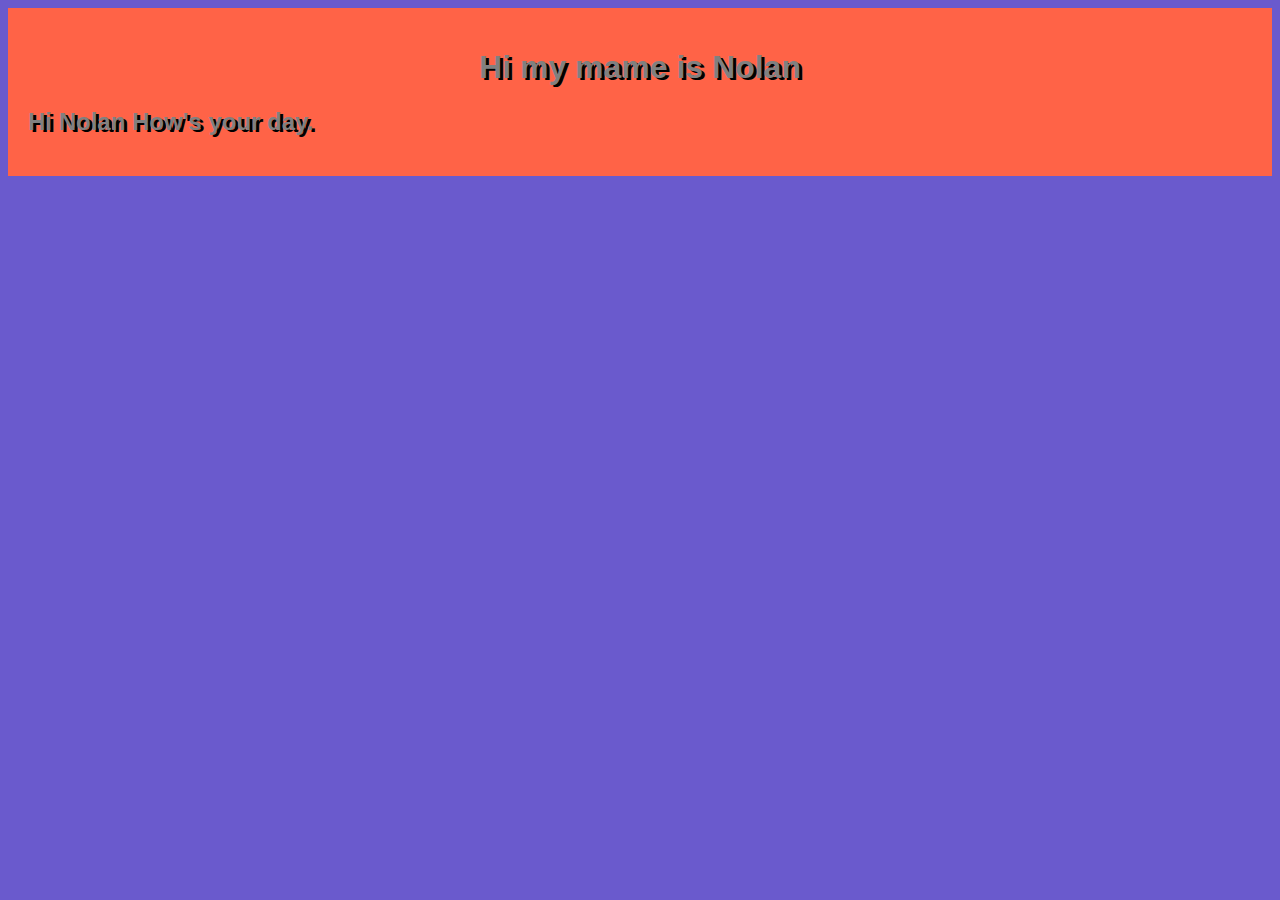
<file: nolan HTML/index.html>
<!DOCTYPE html>
<html>
<head>
<title>Nolan Chapin</title>
<link rel= "stylesheet" href ="style.css">
</head>
<body>
<div style="background-color:tomato;color:gray;padding:20px;">
<h1>Hi my mame is Nolan</h1>
<h2>Hi Nolan How's your day.</h2>
</div>
</body>
</html>
</file>
<file: nolan HTML/style.css>
body{
  background-color: slateblue;

  text-shadow: 3px 2px black;

  font-weight: bold;

  font-family: sans-serif;
}

h1{
  text-align: center;
}
</file>
